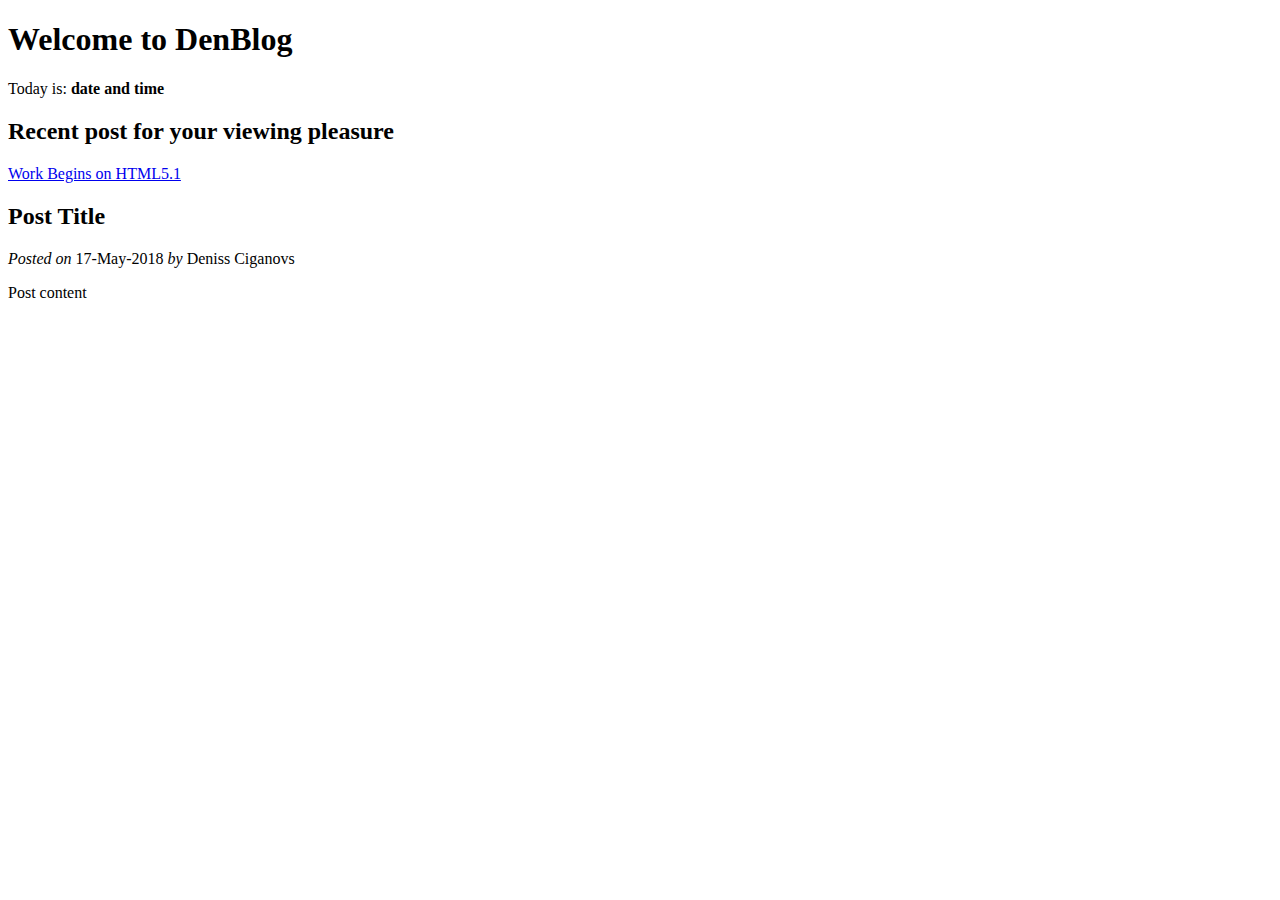
<file: src/main/resources/templates/index.html>
<!DOCTYPE html>
<html xmlns:th="http://www.thymeleaf.org">
<head th:replace="layout :: site-head">
    <!--<meta charset="UTF-8"/>-->
    <title>DenBlog</title>
</head>
<body>
    <header th:replace="layout :: site-header"></header>
    <h1>Welcome to DenBlog</h1>
    Today is: <b th:text="${execInfo.now.time}">date and time</b>


    <aside>
        <h2>Recent post for your viewing pleasure</h2>
        <a href="#" th:each="p:${latestFivePosts}" th:text="${p.title}"
           th:href="@{/posts/view/{id}/(id=${p.id})}">Work Begins on HTML5.1</a>
    </aside>




    <main id="posts">
        <article th:each="p:${latestThreePosts}">
            <h2 class="title" th:text="${p.title}">Post Title</h2>
            <div class="date">
                <i>Posted on</i>
                <span th:text="${#dates.format(p.date,'dd-MMM-yyyy')}">17-May-2018</span>
                <span th:if="${p.author}" th:remove="tag">
                    <i>by</i>
                    <span th:text="${p.author.fullName != null ?
                    p.author.fullName : p.author.username}">Deniss Ciganovs</span>
                </span>
            </div>
            <p class="content" th:utext="${p.body}">Post content</p>
        </article>
    </main>


    <footer th:replace="layout :: site-footer"></footer>
</body>
</html>
</file>
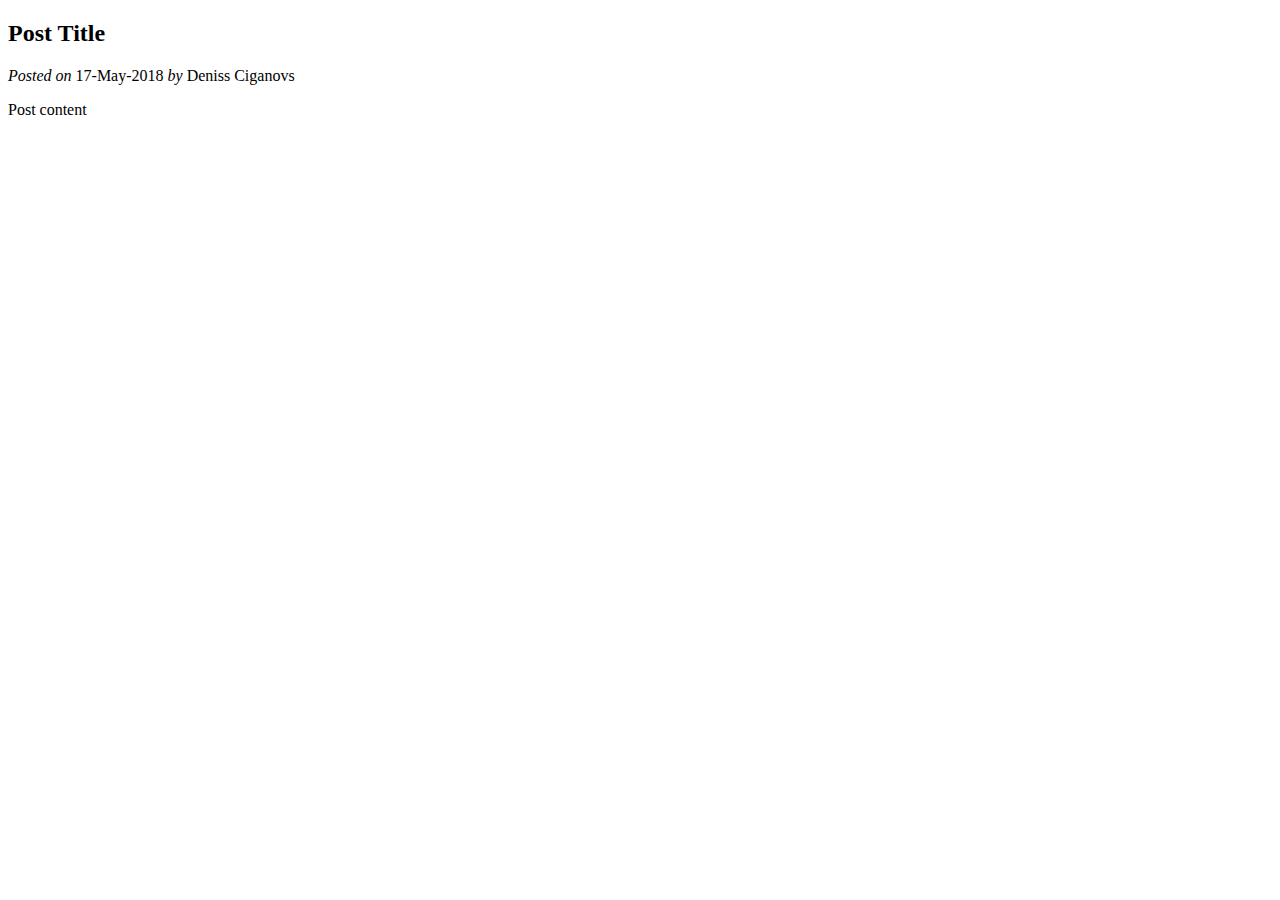
<file: src/main/resources/templates/posts/index.html>
<!DOCTYPE html>
<html xmlns:th="http://www.thymeleaf.org">
<head th:replace="layout :: site-head">

    <title>All posts</title>
</head>
<body>
<header th:replace="layout :: site-header"></header>

<main id="posts2">
    <article th:each="p:${allPosts}">
        <h2 class="title" th:text="${p.title}">Post Title</h2>
        <div class="date">
            <i>Posted on</i>
            <span th:text="${#dates.format(p.date,'dd-MMM-yyyy')}">17-May-2018</span>
            <span th:if="${p.author}" th:remove="tag">
                    <i>by</i>
                    <span th:text="${p.author.fullName != null ?
                    p.author.fullName : p.author.username}">Deniss Ciganovs</span>
                </span>
        </div>
        <p class="content" th:utext="${p.body}">Post content</p>
    </article>
</main>


<footer th:replace="layout :: site-footer"></footer>
</body>
</html>
</file>
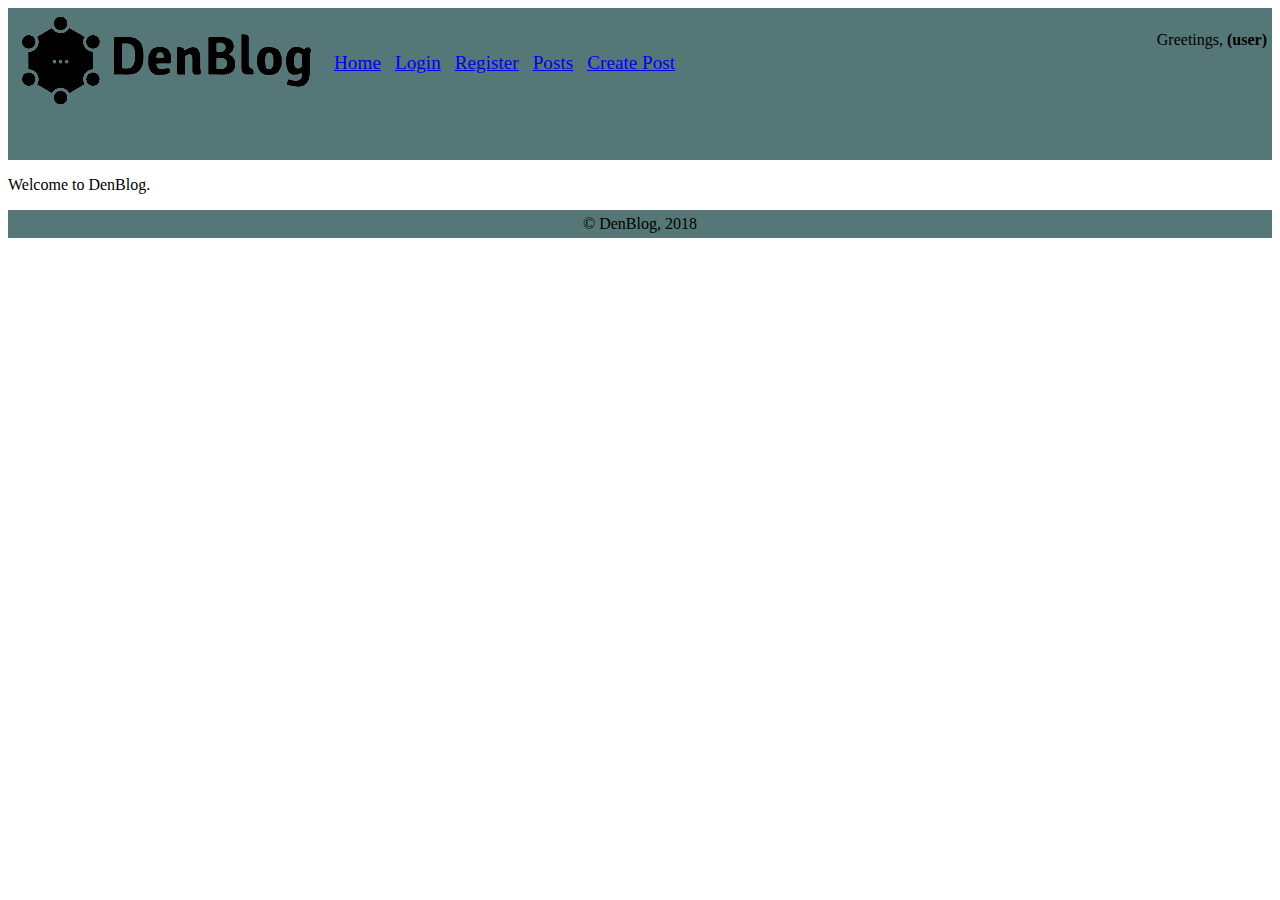
<file: src/main/resources/templates/layout.html>
<!DOCTYPE html>
<html xmlns:th="http://www.thymeleaf.org">
<head th:fragment="site-head">
    <meta charset="UTF-8" />
    <link rel="stylesheet" href="../public/css/styles.css" th:href="@{/css/styles.css}" />
    <link rel="icon" href="../public/img/two-gears.png" th:href="@{/img/two-gears.png}" />
    <script src="../public/js/jquery-3.1.0.min.js" th:src="@{/js/jquery-3.1.0.min.js}"></script>
    <script src="../public/js/blog-scripts.js" th:src="@{/js/blog-scripts.js}"></script>
    <meta th:include="this :: head" th:remove="tag"/>
</head><body>

        <header th:fragment="site-header" th:remove="tag">
            <header>
                <a href="index.html" th:href="@{/}"><img src="../public/img/site-logo.png" th:src="@{/img/site-logo.png}"/></a>
                <a href="index.html" th:href="@{/}">Home</a>
                <a href="users/login.html" th:href="@{/users/login}">Login</a>
                <a href="users/registration.html" th:href="@{/users/registration}">Register</a>
                <a href="posts/index.html" th:href="@{/posts/index}">Posts</a>
                <a href="posts/create.html" th:href="@{/posts/create}">Create Post</a>
                <div id="logged-in-info">
                    <span>Greetings, <b>(user)</b></span>
                   <!-- <form method="post" th:action="@{/users/logout}">
                        <input type="submit" th:value="Logout"/>
                    </form>-->
                </div>
            </header>

            <ul id="messages" th:with="notifyMessages=${session[T(blog.services.NotificationServiceImpl).NOTIFY_MESSAGE_SESSION_KEY]}">
                <li th:each="msg : ${notifyMessages}" th:text="${msg.text}"
                    th:class="${#strings.toLowerCase(msg.type)}">
                </li>
                <span th:if="${notifyMessages}" th:remove="all"
                      th:text="${session.remove(T(blog.services.NotificationServiceImpl).NOTIFY_MESSAGE_SESSION_KEY)}"></span>
            </ul>

        </header>

<p>Welcome to DenBlog.</p> <footer th:fragment="site-footer">
    &copy; DenBlog, 2018
</footer></body></html>
</file>
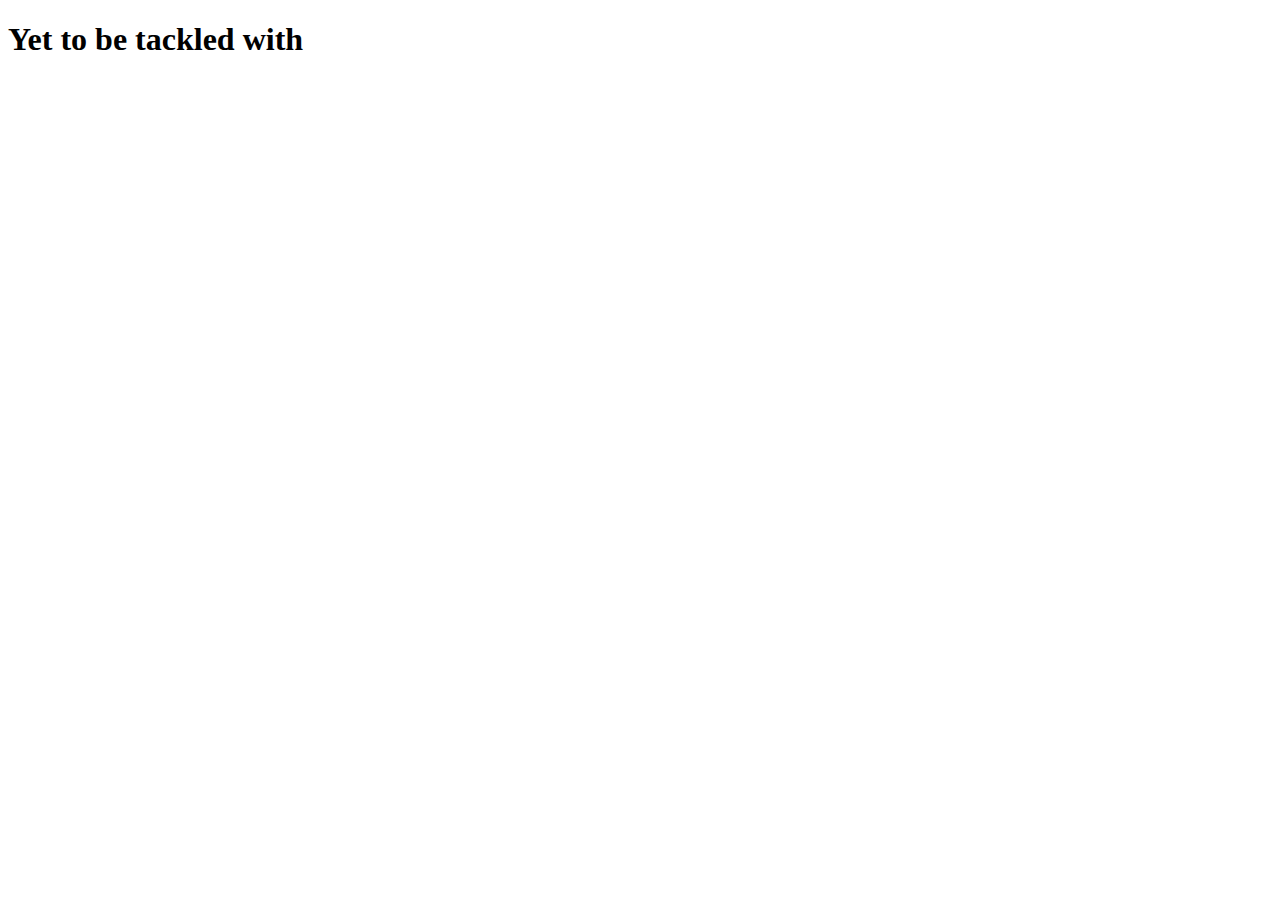
<file: src/main/resources/templates/posts/create.html>
<!DOCTYPE html>
<html xmlns:th="http://www.thymeleaf.org">
<head th:replace="layout :: site-head">

    <title>Create posts</title>
</head>
<body>
<header th:replace="layout :: site-header"></header>

<main id="create">
    <h1>Yet to be tackled with</h1>
</main>


<footer th:replace="layout :: site-footer"></footer>
</body>
</html>
</file>
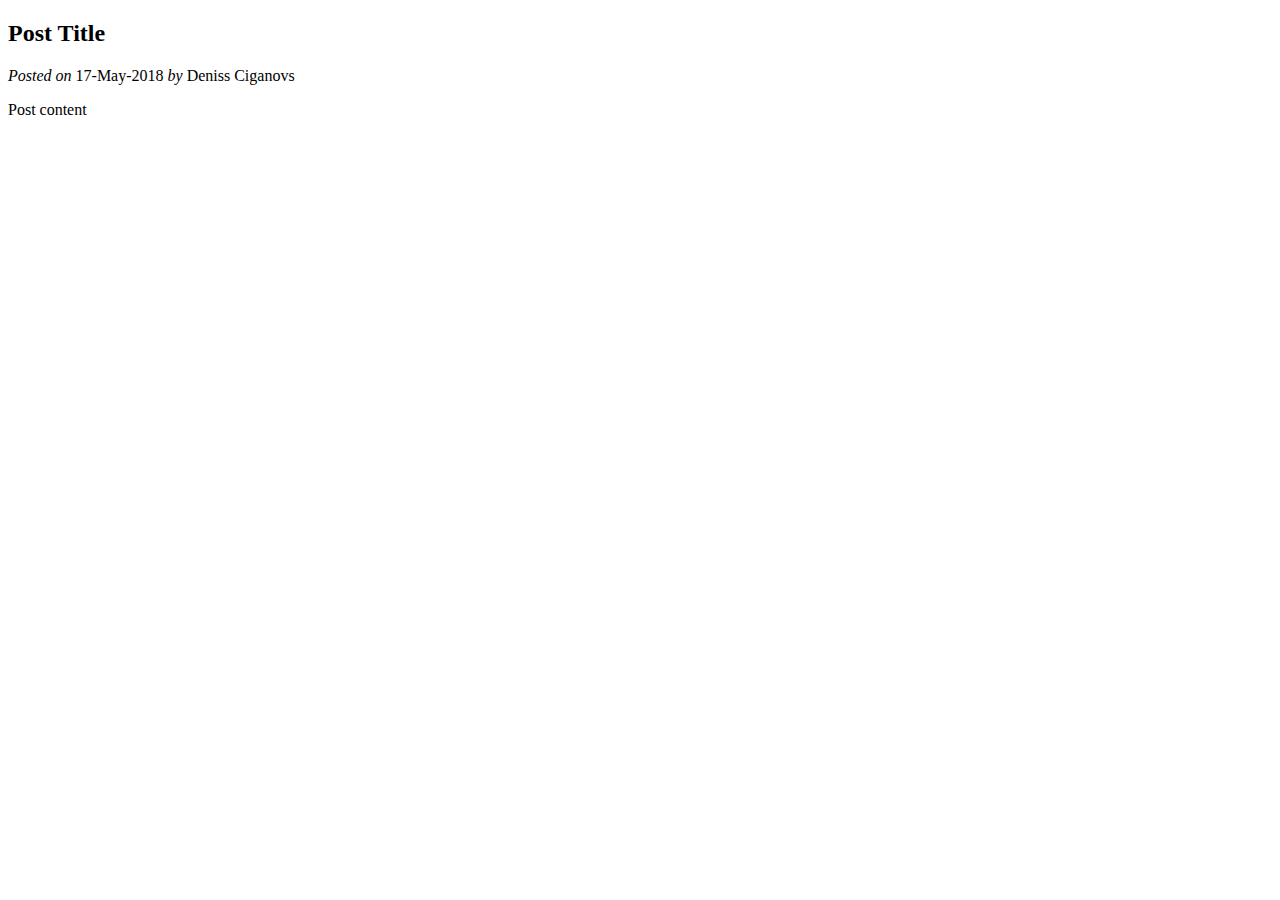
<file: src/main/resources/templates/posts/view.html>
<!DOCTYPE html>
<html xmlns:th="http://www.thymeleaf.org">
<head th:replace="layout :: site-head">

    <title th:text="${post.title}">View Post</title>
</head>
<body>
    <header th:replace="layout :: site-header"></header>
    <main id="posts">
        <article>
            <h2 class="title" th:text="${post.title}">Post Title</h2>
            <div class="date">
                <i>Posted on</i>
                <span th:text="${#dates.format(post.date, 'dd-MM-yyyy')}">17-May-2018</span>
                <span th:if="${post.author}" th:remove="tag">
                    <i>by</i>
                    <span th:text="${post.author.fullName !=null ?
                        post.author.fullName : post.author.username}">Deniss Ciganovs</span>
                </span>
            </div>
            <p class="content" th:utext="${post.body}">Post content</p>
        </article>
    </main>

    <footer th:replace="layout :: site-footer"></footer>
</body>
</html>
</file>
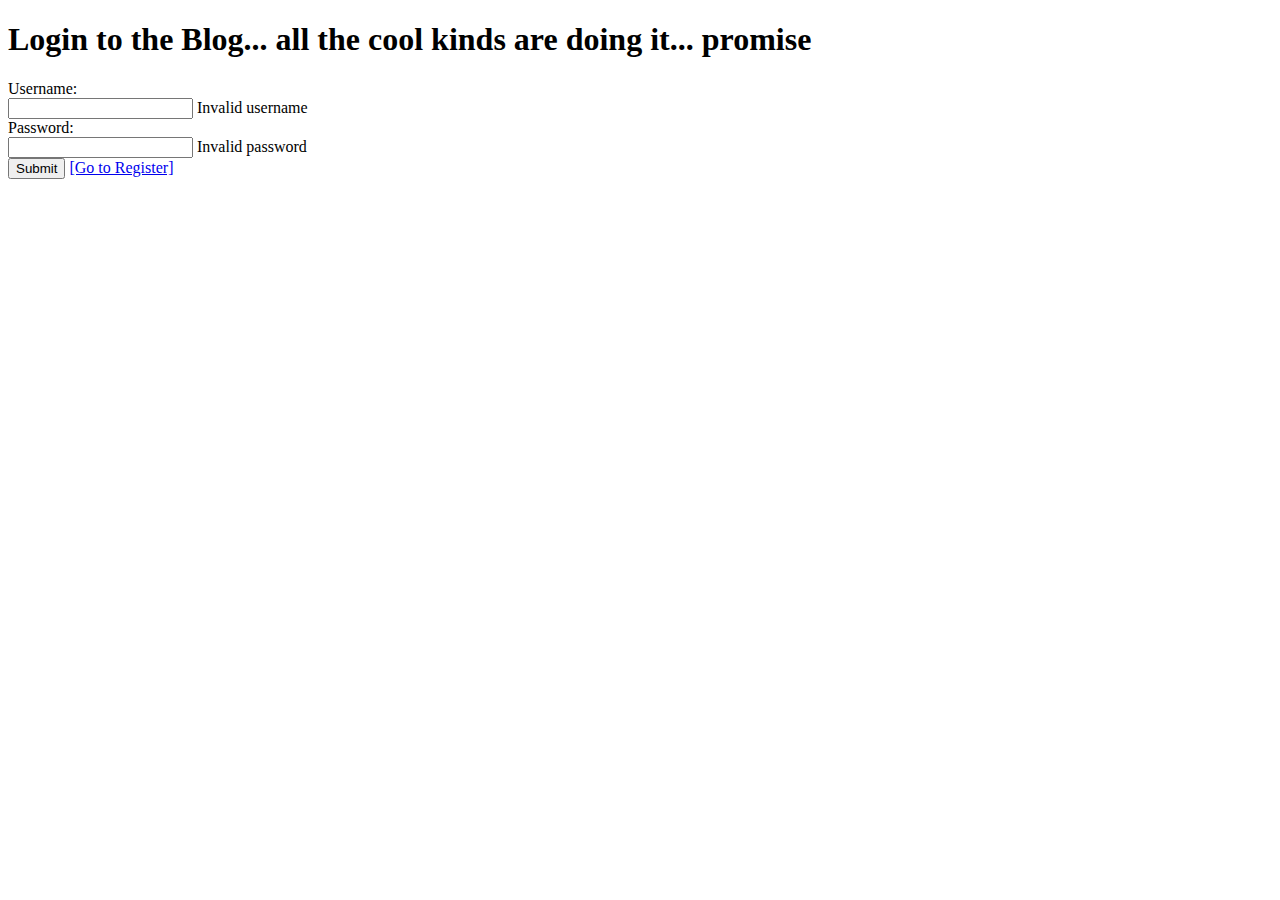
<file: src/main/resources/templates/users/login.html>
<!DOCTYPE html>
<html xmlns:th="http://www.thymeleaf.org">
<head th:replace="layout :: site-head">

    <title>login</title>
</head>

<body>
    <header th:replace="layout :: site-header"></header>
    <h1>Login to the Blog... all the cool kinds are doing it... promise</h1>
    <form method="post" th:object="${loginForm}">
        <div>
            <label for="username">Username:</label>
        </div>
        <input id="username" type="text" name="username" th:value="*{username}"/>
        <span class="formError" th:if="${#fields.hasErrors('username')}"
              th:errors="*{username}">Invalid username</span>

        <div>
            <label for="password" th:value="*{username}">Password:</label>
        </div>
        <input id="password" type="password" name="password" th:value="*{password}"/>
        <span class="formError" th:if="${#fields.hasErrors('password')}"
              th:errors="*{password}">Invalid password</span>

        <div>
            <input type="submit" th:value="Login"/>
            <a href="registration.html" th:href="@{/users/registration}">[Go to Register]</a>
        </div>
    </form>

    <footer th:replace="layout :: site-footer"></footer>
</body>
</html>
</file>
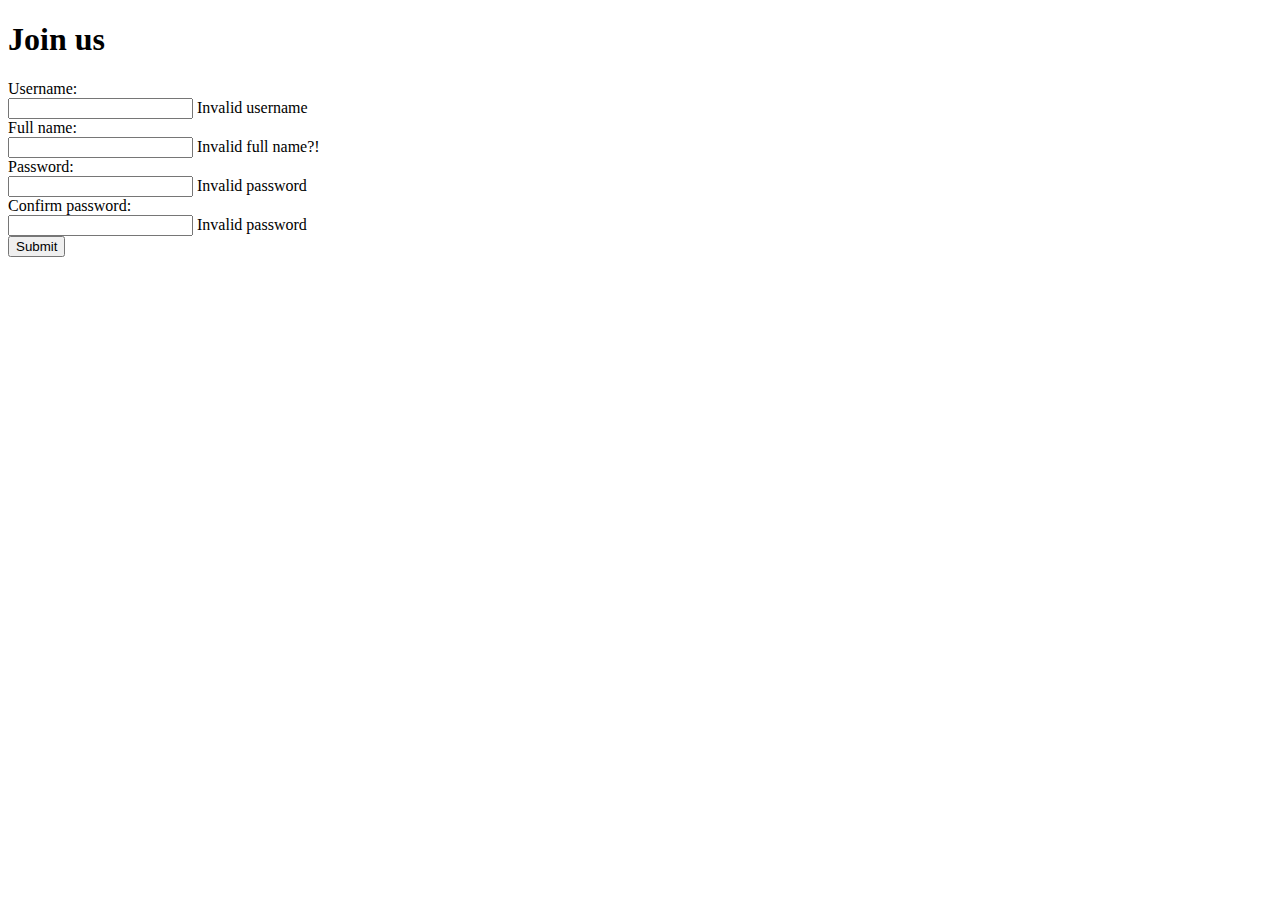
<file: src/main/resources/templates/users/registration.html>
<!DOCTYPE html>
<html xmlns:th="http://www.thymeleaf.org">
<head th:replace="layout :: site-head">

    <title>register</title>
</head>

<body>
<header th:replace="layout :: site-header"></header>
<h1>Join us</h1>
<form method="post" th:object="${registrationForm}">
    <div>
    <label for="username">Username:</label>
</div>
    <input id="username" type="text" name="username" th:value="*{username}"/>
    <span class="formError" th:if="${#fields.hasErrors('username')}"
          th:errors="*{username}">Invalid username</span>

    <div>
        <label for="fullName">Full name:</label>
    </div>
    <input id="fullName" type="text" name="fullName" th:value="*{fullName}"/>
    <span class="formError" th:if="${#fields.hasErrors('username')}"
          th:errors="*{fullName}">Invalid full name?!</span>

    <div>
        <label for="password" th:value="*{password}">Password:</label>
    </div>
    <input id="password" type="password" name="password" th:value="*{password}"/>
    <span class="formError" th:if="${#fields.hasErrors('password')}"
          th:errors="*{password}">Invalid password</span>

    <div>
        <label for="confirmPassword" th:value="*{confirmPassword}">Confirm password:</label>
    </div>
    <input id="confirmPassword" type="password" name="confirmPassword" th:value="*{confirmPassword}"/>
    <span class="formError" th:if="${#fields.hasErrors('password')}"
          th:errors="*{confirmPassword}">Invalid password</span>

    <div>
        <input type="submit" th:value="Register"/>
    </div>
</form>

<footer th:replace="layout :: site-footer"></footer>
</body>
</html>
</file>
